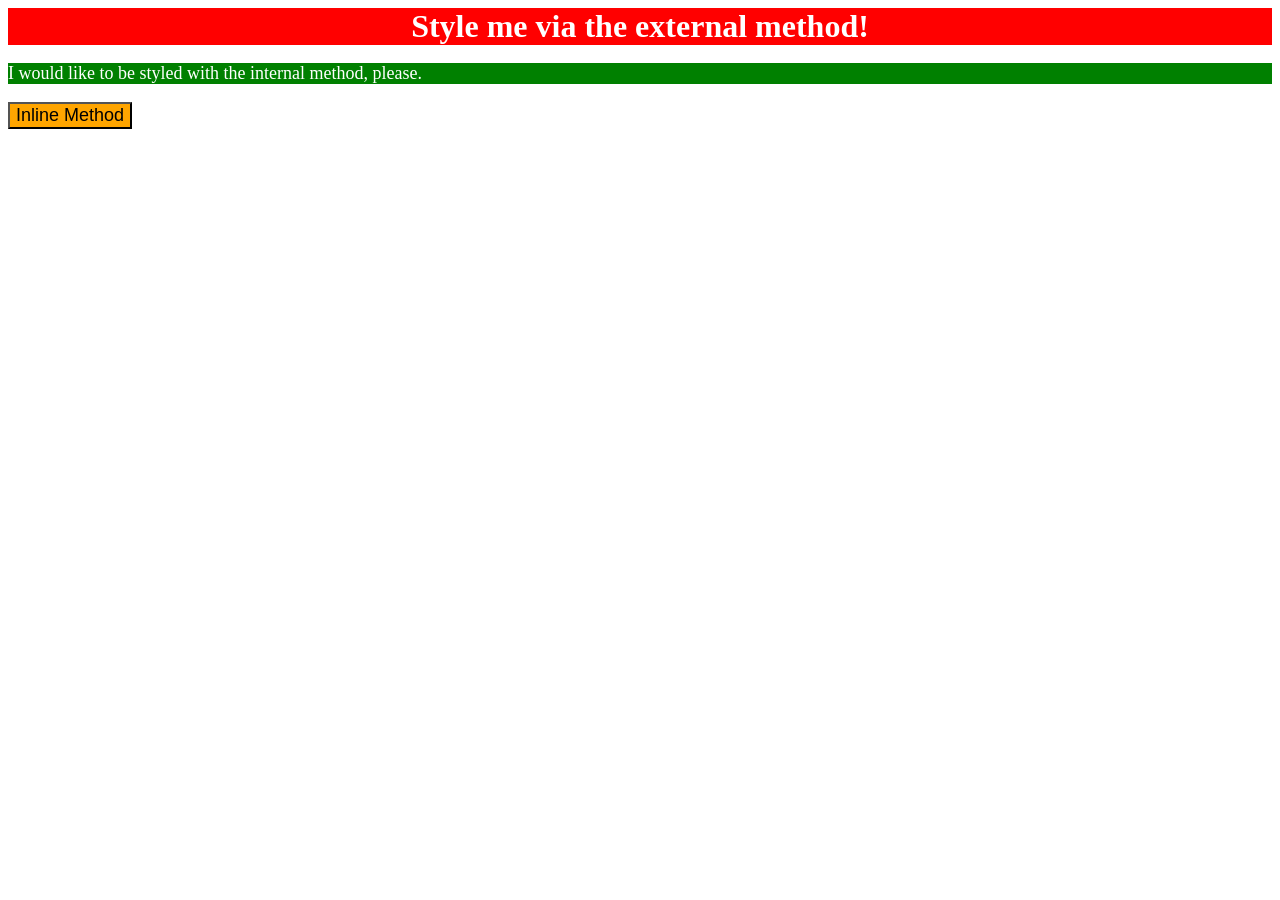
<file: foundations/intro-to-css/01-css-methods/index.html>
<!DOCTYPE html>
<html lang="en">
  <head>
    <meta charset="UTF-8">
    <meta http-equiv="X-UA-Compatible" content="IE=edge">
    <meta name="viewport" content="width=device-width, initial-scale=1.0">
    <title>Methods for Adding CSS</title>

    <link rel="stylesheet" href="styles.css">

    <style>
      p {
        background-color: green;
        color: white;
        font-size: 18px;
      }
    </style>
  </head>
  <body>
    <div>Style me via the external method!</div>
    <p>I would like to be styled with the internal method, please.</p>
    <button style="background-color: orange;font-size: 18px">Inline Method</button>
  </body>
</html>
</file>
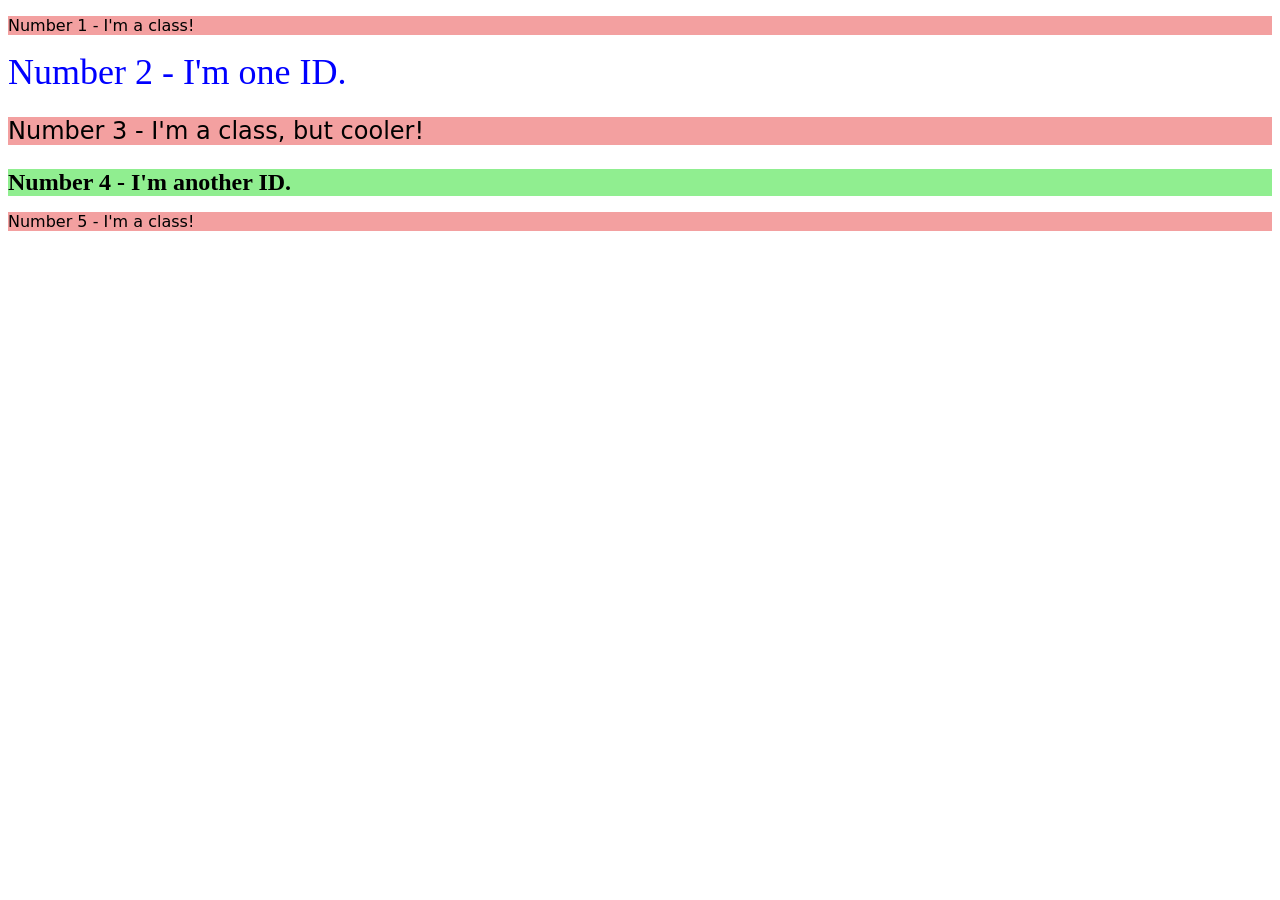
<file: foundations/intro-to-css/02-class-id-selectors/index.html>
<!DOCTYPE html>
<html lang="en">
  <head>
    <meta charset="UTF-8">
    <meta http-equiv="X-UA-Compatible" content="IE=edge">
    <meta name="viewport" content="width=device-width, initial-scale=1.0">
    <title>Class and ID Selectors</title>
    <link rel="stylesheet" href="style.css">
  </head>
  <body>
    <p class="odd">Number 1 - I'm a class!</p>
    <div id="two">Number 2 - I'm one ID.</div>
    <p class="odd twentyfourpx">Number 3 - I'm a class, but cooler!</p>
    <div class="twentyfourpx" id="four">Number 4 - I'm another ID.</div>
    <p class="odd">Number 5 - I'm a class!</p>
  </body>
</html>
</file>
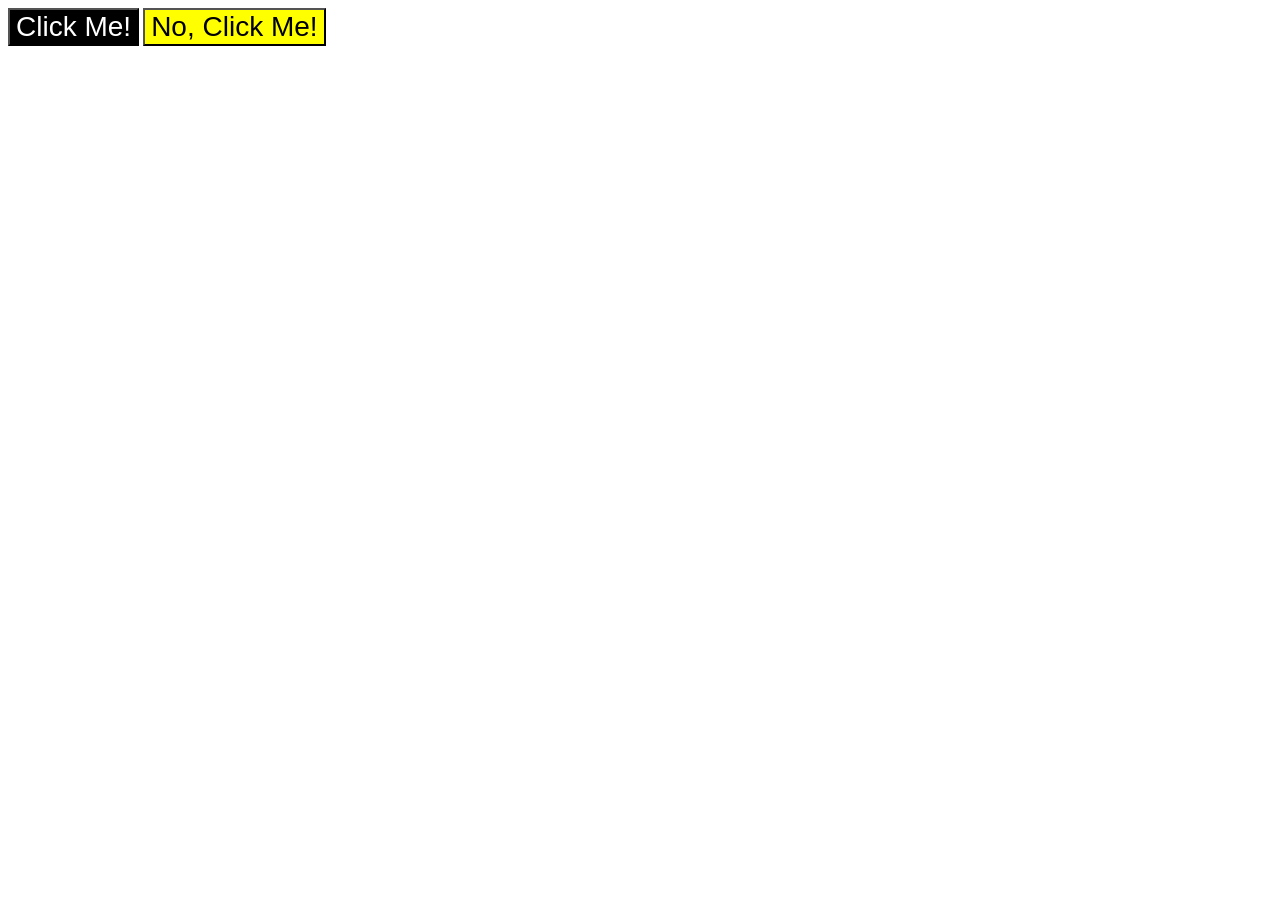
<file: foundations/intro-to-css/03-grouping-selectors/index.html>
<!DOCTYPE html>
<html lang="en">
  <head>
    <meta charset="UTF-8">
    <meta http-equiv="X-UA-Compatible" content="IE=edge">
    <meta name="viewport" content="width=device-width, initial-scale=1.0">
    <title>Grouping Selectors</title>
    <link rel="stylesheet" href="style.css">
  </head>
  <body>
    <button class="click">Click Me!</button>
    <button class="noclick">No, Click Me!</button>
  </body>
</html>
</file>
<file: foundations/intro-to-css/01-css-methods/styles.css>
div {
    background-color: red;
    color: white;
    font-size: 32px;
    text-align: center;
    font-weight: bold;
}
</file>
<file: foundations/intro-to-css/02-class-id-selectors/style.css>
/* Add CSS Styling */
.odd {
    background-color: rgb(243, 160, 160);
    font-family: Verdana, "DejaVu Sans", sans-serif;
}
#two {
    color: blue;
    font-size: 36px;
}
.twentyfourpx {
    font-size: 24px;
}
#four {
    background-color: #90ee90;
    font-weight: bold;
}
</file>
<file: foundations/intro-to-css/03-grouping-selectors/style.css>
/* Add CSS Styling */
.click, .noclick {
    font-size: 28px;
    font-family: Helvetica, "Times New Roman", sans-serif;
}

.click {
    background-color: black;
    color: white;
}

.noclick {
    background-color: yellow;
}
</file>
